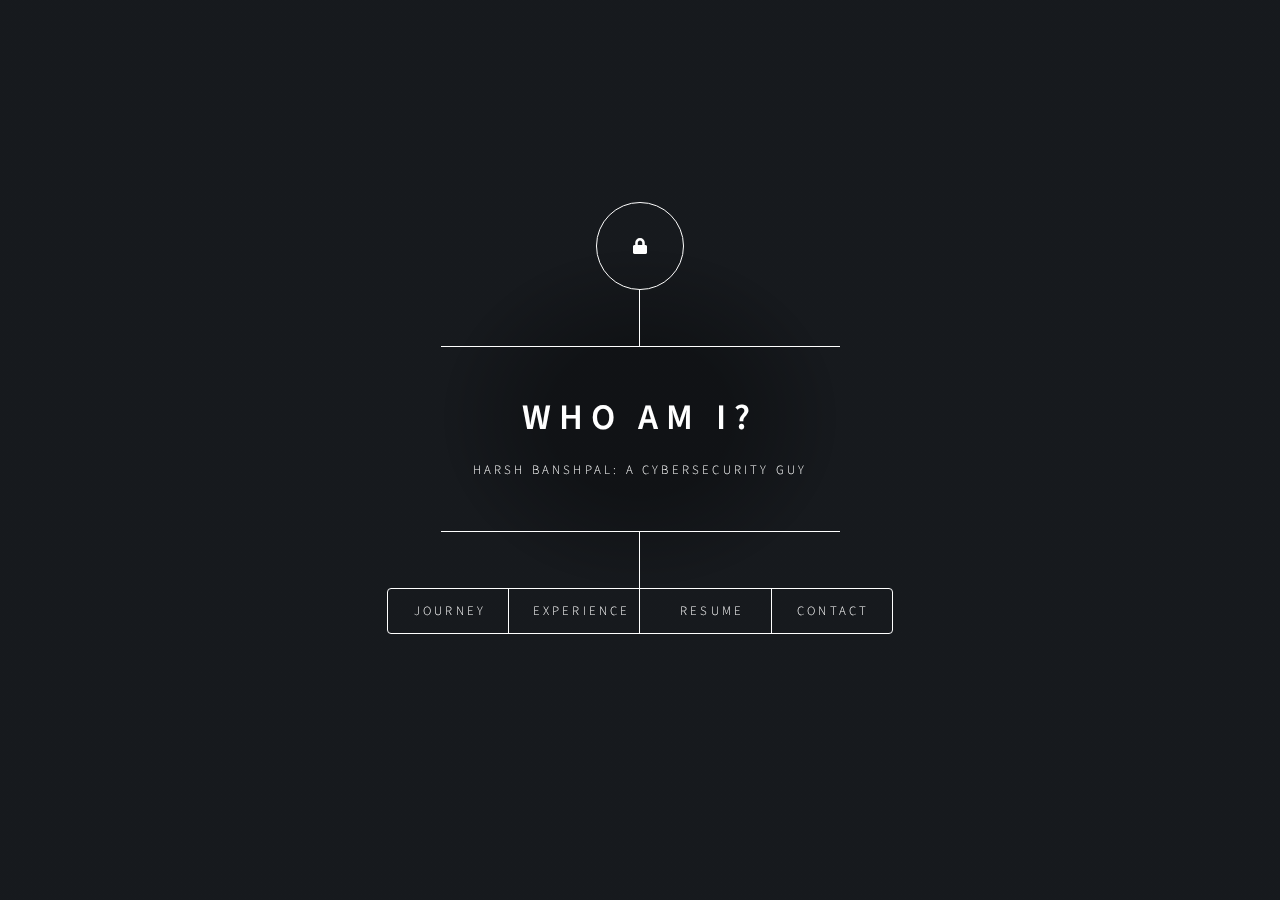
<file: index.html>
<!DOCTYPE HTML>
<!--
    Dimension by HTML5 UP
    html5up.net | @ajlkn
    Free for personal and commercial use under the CCA 3.0 license (html5up.net/license)
-->
<html>
    <head>
        <title>Harsh Banshpal</title>
        <meta charset="utf-8" />
        <meta name="viewport" content="width=device-width, initial-scale=1, user-scalable=no" />
	<meta name="google-site-verification" content="4yqehzmd3AiBYOD_GiUdosVdEqfBzF6DFmXLEhTHpwc" />
        <link rel="stylesheet" href="assets/css/main.css" />
		<link rel="icon" href="images/profile.jpg" type="image/png">
        <noscript><link rel="stylesheet" href="assets/css/noscript.css" /></noscript>
    </head>
    <body class="is-preload">

        <!-- Wrapper -->
            <div id="wrapper">

                <!-- Header -->
                    <header id="header">
                        <div class="logo">
                            <i class="fa fa-lock" aria-hidden="true"></i>
                        </div>
                        <div class="content">
                            <div class="inner">
                                <h1>Who Am I?</h1>
                                <p>Harsh Banshpal: A Cybersecurity guy</p>
                            </div>
                        </div>
                        <nav>
                            <ul>
                                <li><a href="#journey">Journey</a></li>
                                <li><a href="#experience">Experience</a></li>
                                <li><a href="#resume">Resume</a></li>
                                <li><a href="#contact">Contact</a></li>
                                <!--<li><a href="#elements">Elements</a></li>-->
                            </ul>
                        </nav>
                    </header>

                <!-- Main -->
                    <div id="main">

                        <!-- Intro -->
                            <article id="journey">
                                <h2 class="major">Journey</h2>
                                <span class="image main"><img src="images/Kirnapur.jpeg" alt="" /></span>
                                <p>I was born into a middle-class <b>Indian</b> family in the beautiful town of Kirnapur. 
									Like many Indian children, I had no clear direction in life, only a passion for playing cricket. 
									Eventually, I got a PC with <b>2GB RAM</b>, which was sufficient for playing GTA San Andreas. This led me to dabble in creating basic HTML pages. 
									After finishing school, I had hoped college would teach me to develop <b>Android apps</b> and <b>web applications</b>, but instead, I found myself studying subjects that seemed irrelevant. 
									Apparently, my curiosity in <b>hacking</b> was excited when my college’s website was hacked by a Bangladeshi hacker, who defaced the webpage and left his Facebook profile link. 
									I reached out to him to learn how he did it, but he ignored my messages. This drove me to Google and eventually to purchase an Udemy course on <b>Ethical Hacking</b>. 
									While I was learning for the sake of knowledge, I also began to explore Android app development as a potential career, unaware that ethical hacking could offer similar opportunities. 
									During my first year of engineering, I felt overwhelmed and considered dropping out, but the onset of Covid-19 allowed me to pass.
								</p>
								<p>At that point, I stopped learning altogether and felt lost, unsure of what to do next. However, I knew I was passionate about ethical hacking, 
									and my mentor encouraged me to delve into the <b>bug bounties</b>. Gradually, I leveled up, earning recognition from renowned companies like Google and Microsoft. 
									By my third year, I had received several job offers and decided to opt-out college placement. One day, an idea struck me to explore 
									cybersecurity in different parts of the world, which led me to discover the beautiful country of <b>Ireland</b>. I chose to study in <b>Galway</b>, but financial 
									constraints were an obstacle. After extensive research and a lengthy process, I secured an education loan and was admitted to the <b>University of Galway</b>, 
									which give me a vibe of the Harry Potter campus.</p>
								<p>Having completed my master's degree, I’m now focused on learning and engaging with the vibrant cybersecurity community.
								</p>
								<p>I’m also actively working towards making <b>BSides Galway</b> a reality this year (2024), to further contribute to the cybersecurity community.
								</p>
							</article>

                        <!-- Work -->
                            <article id="experience">
                                <h2 class="major">Work Experience</h2>
                                <span class="image main"><img src="images/work.jpeg" alt="" /></span>
                                <p>Although my professional journey in cybersecurity began with finding vulnerabilities and reporting them to the respective companies, my industry experience started with a summer internship at the <b>Cyber Crime Cell of Gurugram Police</b>. 
									It was like stepping into a real-life crime thriller, where I immersed myself in digital forensics, unraveling the mysteries of cyber law and the intricacies of cyber defense.</p>
                                <p>Following that, I joined <b>Securaeon Initiative</b> as a <b>Cyber Security Research and Development Intern</b>. This role was a blend of education and action, where I conducted vulnerability 
									assessments and penetration testing, significantly bolstering the security of numerous projects. I also had the privilege of mentoring students in the art of bug bounty hunting, 
									equipping them with practical cybersecurity skills.</p>
								<p>
									My tenure at <b>Global Education Ltd</b> began with a pivotal discovery. While exploring the college’s ERP application, I uncovered an <b>IDOR</b> vulnerability that could potentially disclose sensitive 
									information, including student personal and bank details. This third-party application, crucial for the college’s operations, was at risk. I promptly reported this vulnerability 
									to Global Education in an ethical manner, showcasing my commitment to cybersecurity. Recognizing my skills and the importance of my find, they offered me an internship. 
									As a <b>Cyber Security Analyst</b>. My role was critical in enhancing the organization’s application and network security by identifying and mitigating further critical vulnerabilities.
									As the go-to expert, I worked closely with the development team to strengthen the application’s defenses against potential cyber threats.
								</p>
                            </article>

                        <!-- CV -->
                            <article id="resume">
                                <h2 class="major">Resume</h2>
                                <p>Welcome to my professional space!<br>
								As I stand on the edge of completing my Master’s degree in Cyber Security Risk Management from the University of Galway, 
								I invite you to explore my experiences and accomplishments in the field. <br>Below, you’ll find my resume which details my journey, skills, 
								and the recognitions I’ve received from industry leaders.<br>
								<a href="https://drive.google.com/file/d/1jcNrx-jEhHM2R9tceNeybR0uD8lNEkUE/view?usp=sharing"><b>Download My Resume</b></a>
								</p>
								<span class="image main"><img src="images/HBResumeP1.jpg" alt="" /></span>
								<span class="image main"><img src="images/HBResumeP2.jpg" alt="" /></span>
                            </article>

                        <!-- Contact -->
                            <article id="contact">
                                <h2 class="major">Contact</h2>
                                <p>I love making new professional acquaintances. Reach out if you want to talk technology, cybersecurity, or any interesting stuff. Feel free to connect with me through my social media handles!</p>
                                <ul class="icons">
									<center>
									<li><a href="https://www.linkedin.com/in/harshbanshpal/" class="icon brands fa-linkedin"><span class="label">LinkedIn</span></a></li>
                                    <li><a href="https://twitter.com/harshbanshpal/" class="icon brands fa-twitter"><span class="label">Twitter</span></a></li>
									<li><a href="mailto:banshpalharsh@gmail.com" class="icon fas fa-envelope"><span class="label">Email</span></a></li>
									<li><a href="https://medium.com/@harshbanshpal/" class="icon brands fa-medium"><span class="label">Medium</span></a></li>
                                    <li><a href="https://github.com/harshbanshpal/" class="icon brands fa-github"><span class="label">GitHub</span></a></li>
                                    <li><a href="https://www.instagram.com/harsh_ban_/" class="icon brands fa-instagram"><span class="label">Instagram</span></a></li>
                                    <li><a href="https://www.facebook.com/harsh.banshpal/" class="icon brands fa-facebook-f"><span class="label">Facebook</span></a></li>
									</center>
                                </ul>
                            </article>

                        <!-- Elements -->
                            <article id="elements">
                                <h2 class="major">Elements</h2>

                                <section>
                                    <!-- Your elements section content -->
                                </section>

                            </article>

                    </div>

                <!-- Footer -->
                    <footer id="footer">
                        <p></p>
                    </footer>

            </div>

        <!-- BG -->
            <div id="bg" style="background-image: url('https://raw.githubusercontent.com/harshbanshpal/harshbanshpal.github.io/main/bg.jpeg')"></div>

        <!-- Scripts -->
            <script src="assets/js/jquery.min.js"></script>
            <script src="assets/js/browser.min.js"></script>
            <script src="assets/js/breakpoints.min.js"></script>
            <script src="assets/js/util.js"></script>
            <script src="assets/js/main.js"></script>

    </body>
</html>
</file>
<file: assets/css/noscript.css>
/*
	Dimension by HTML5 UP
	html5up.net | @ajlkn
	Free for personal and commercial use under the CCA 3.0 license (html5up.net/license)
*/

/* BG */

	body.is-preload #bg:before {
		background-color: transparent;
	}

/* Header */

	body.is-preload #header {
		-moz-filter: none;
		-webkit-filter: none;
		-ms-filter: none;
		filter: none;
	}

		body.is-preload #header > * {
			opacity: 1;
		}

		body.is-preload #header .content .inner {
			max-height: none;
			padding: 3rem 2rem;
			opacity: 1;
		}

/* Main */

	#main article {
		opacity: 1;
		margin: 4rem 0 0 0;
	}
</file>
<file: assets/css/main.css>
@import url(fontawesome-all.min.css);
@import url("https://fonts.googleapis.com/css?family=Source+Sans+Pro:300italic,600italic,300,600");

/*
	Dimension by HTML5 UP
	html5up.net | @ajlkn
	Free for personal and commercial use under the CCA 3.0 license (html5up.net/license)
*/

html, body, div, span, applet, object,
iframe, h1, h2, h3, h4, h5, h6, p, blockquote,
pre, a, abbr, acronym, address, big, cite,
code, del, dfn, em, img, ins, kbd, q, s, samp,
small, strike, strong, sub, sup, tt, var, b,
u, i, center, dl, dt, dd, ol, ul, li, fieldset,
form, label, legend, table, caption, tbody,
tfoot, thead, tr, th, td, article, aside,
canvas, details, embed, figure, figcaption,
footer, header, hgroup, menu, nav, output, ruby,
section, summary, time, mark, audio, video {
	margin: 0;
	padding: 0;
	border: 0;
	font-size: 100%;
	font: inherit;
	vertical-align: baseline;}

article, aside, details, figcaption, figure,
footer, header, hgroup, menu, nav, section {
	display: block;}

body {
	line-height: 1;
}

ol, ul {
	list-style: none;
}

blockquote, q {
	quotes: none;
}

	blockquote:before, blockquote:after, q:before, q:after {
		content: '';
		content: none;
	}

table {
	border-collapse: collapse;
	border-spacing: 0;
}

body {
	-webkit-text-size-adjust: none;
}

mark {
	background-color: transparent;
	color: inherit;
}

input::-moz-focus-inner {
	border: 0;
	padding: 0;
}

input, select, textarea {
	-moz-appearance: none;
	-webkit-appearance: none;
	-ms-appearance: none;
	appearance: none;
}

/* Basic */

	@-ms-viewport {
		width: device-width;
	}

	@media screen and (max-width: 480px) {

		html, body {
			min-width: 320px;
		}

	}

	html {
		box-sizing: border-box;
	}

	*, *:before, *:after {
		box-sizing: inherit;
	}

	body {
		background: #1b1f22;
	}

		body.is-preload *, body.is-preload *:before, body.is-preload *:after {
			-moz-animation: none !important;
			-webkit-animation: none !important;
			-ms-animation: none !important;
			animation: none !important;
			-moz-transition: none !important;
			-webkit-transition: none !important;
			-ms-transition: none !important;
			transition: none !important;
		}

/* Type */

	html {
		font-size: 16pt;
	}

		@media screen and (max-width: 1680px) {

			html {
				font-size: 12pt;
			}

		}

		@media screen and (max-width: 736px) {

			html {
				font-size: 11pt;
			}

		}

		@media screen and (max-width: 360px) {

			html {
				font-size: 10pt;
			}

		}

	body, input, select, textarea {
		color: #ffffff;
		font-family: "Source Sans Pro", sans-serif;
		font-weight: 300;
		font-size: 1rem;
		line-height: 1.65;
	}

	a {
		-moz-transition: color 0.2s ease-in-out, background-color 0.2s ease-in-out, border-bottom-color 0.2s ease-in-out;
		-webkit-transition: color 0.2s ease-in-out, background-color 0.2s ease-in-out, border-bottom-color 0.2s ease-in-out;
		-ms-transition: color 0.2s ease-in-out, background-color 0.2s ease-in-out, border-bottom-color 0.2s ease-in-out;
		transition: color 0.2s ease-in-out, background-color 0.2s ease-in-out, border-bottom-color 0.2s ease-in-out;
		border-bottom: dotted 1px rgba(255, 255, 255, 0.5);
		text-decoration: none;
		color: inherit;
	}

		a:hover {
			border-bottom-color: transparent;
		}

	strong, b {
		color: #ffffff;
		font-weight: 600;
	}

	em, i {
		font-style: italic;
	}

	p {
		margin: 0 0 2rem 0;
	}

	h1, h2, h3, h4, h5, h6 {
		color: #ffffff;
		font-weight: 600;
		line-height: 1.5;
		margin: 0 0 1rem 0;
		text-transform: uppercase;
		letter-spacing: 0.2rem;
	}

		h1 a, h2 a, h3 a, h4 a, h5 a, h6 a {
			color: inherit;
			text-decoration: none;
		}

		h1.major, h2.major, h3.major, h4.major, h5.major, h6.major {
			border-bottom: solid 1px #ffffff;
			width: -moz-max-content;
			width: -webkit-max-content;
			width: -ms-max-content;
			width: max-content;
			padding-bottom: 0.5rem;
			margin: 0 0 2rem 0;
		}

	h1 {
		font-size: 2.25rem;
		line-height: 1.3;
		letter-spacing: 0.5rem;
	}

	h2 {
		font-size: 1.5rem;
		line-height: 1.4;
		letter-spacing: 0.5rem;
	}

	h3 {
		font-size: 1rem;
	}

	h4 {
		font-size: 0.8rem;
	}

	h5 {
		font-size: 0.7rem;
	}

	h6 {
		font-size: 0.6rem;
	}

	@media screen and (max-width: 736px) {

		h1 {
			font-size: 1.75rem;
			line-height: 1.4;
		}

		h2 {
			font-size: 1.25em;
			line-height: 1.5;
		}

	}

	sub {
		font-size: 0.8rem;
		position: relative;
		top: 0.5rem;
	}

	sup {
		font-size: 0.8rem;
		position: relative;
		top: -0.5rem;
	}

	blockquote {
		border-left: solid 4px #ffffff;
		font-style: italic;
		margin: 0 0 2rem 0;
		padding: 0.5rem 0 0.5rem 2rem;
	}

	code {
		background: rgba(255, 255, 255, 0.075);
		border-radius: 4px;
		font-family: "Courier New", monospace;
		font-size: 0.9rem;
		margin: 0 0.25rem;
		padding: 0.25rem 0.65rem;
	}

	pre {
		-webkit-overflow-scrolling: touch;
		font-family: "Courier New", monospace;
		font-size: 0.9rem;
		margin: 0 0 2rem 0;
	}

		pre code {
			display: block;
			line-height: 1.75;
			padding: 1rem 1.5rem;
			overflow-x: auto;
		}

	hr {
		border: 0;
		border-bottom: solid 1px #ffffff;
		margin: 2.75rem 0;
	}

	.align-left {
		text-align: left;
	}

	.align-center {
		text-align: center;
	}

	.align-right {
		text-align: right;
	}

/* Form */

	form {
		margin: 0 0 2rem 0;
	}

		form > :last-child {
			margin-bottom: 0;
		}

		form > .fields {
			display: -moz-flex;
			display: -webkit-flex;
			display: -ms-flex;
			display: flex;
			-moz-flex-wrap: wrap;
			-webkit-flex-wrap: wrap;
			-ms-flex-wrap: wrap;
			flex-wrap: wrap;
			width: calc(100% + 3rem);
			margin: -1.5rem 0 2rem -1.5rem;
		}

			form > .fields > .field {
				-moz-flex-grow: 0;
				-webkit-flex-grow: 0;
				-ms-flex-grow: 0;
				flex-grow: 0;
				-moz-flex-shrink: 0;
				-webkit-flex-shrink: 0;
				-ms-flex-shrink: 0;
				flex-shrink: 0;
				padding: 1.5rem 0 0 1.5rem;
				width: calc(100% - 1.5rem);
			}

				form > .fields > .field.half {
					width: calc(50% - 0.75rem);
				}

				form > .fields > .field.third {
					width: calc(100%/3 - 0.5rem);
				}

				form > .fields > .field.quarter {
					width: calc(25% - 0.375rem);
				}

		@media screen and (max-width: 480px) {

			form > .fields {
				width: calc(100% + 3rem);
				margin: -1.5rem 0 2rem -1.5rem;
			}

				form > .fields > .field {
					padding: 1.5rem 0 0 1.5rem;
					width: calc(100% - 1.5rem);
				}

					form > .fields > .field.half {
						width: calc(100% - 1.5rem);
					}

					form > .fields > .field.third {
						width: calc(100% - 1.5rem);
					}

					form > .fields > .field.quarter {
						width: calc(100% - 1.5rem);
					}

		}

	label {
		color: #ffffff;
		display: block;
		font-size: 0.8rem;
		font-weight: 300;
		letter-spacing: 0.2rem;
		line-height: 1.5;
		margin: 0 0 1rem 0;
		text-transform: uppercase;
	}

	input[type="text"],
	input[type="password"],
	input[type="email"],
	input[type="tel"],
	select,
	textarea {
		-moz-appearance: none;
		-webkit-appearance: none;
		-ms-appearance: none;
		appearance: none;
		-moz-transition: border-color 0.2s ease-in-out, box-shadow 0.2s ease-in-out, background-color 0.2s ease-in-out;
		-webkit-transition: border-color 0.2s ease-in-out, box-shadow 0.2s ease-in-out, background-color 0.2s ease-in-out;
		-ms-transition: border-color 0.2s ease-in-out, box-shadow 0.2s ease-in-out, background-color 0.2s ease-in-out;
		transition: border-color 0.2s ease-in-out, box-shadow 0.2s ease-in-out, background-color 0.2s ease-in-out;
		background-color: transparent;
		border-radius: 4px;
		border: solid 1px #ffffff;
		color: inherit;
		display: block;
		outline: 0;
		padding: 0 1rem;
		text-decoration: none;
		width: 100%;
	}

		input[type="text"]:invalid,
		input[type="password"]:invalid,
		input[type="email"]:invalid,
		input[type="tel"]:invalid,
		select:invalid,
		textarea:invalid {
			box-shadow: none;
		}

		input[type="text"]:focus,
		input[type="password"]:focus,
		input[type="email"]:focus,
		input[type="tel"]:focus,
		select:focus,
		textarea:focus {
			background: rgba(255, 255, 255, 0.075);
			border-color: #ffffff;
			box-shadow: 0 0 0 1px #ffffff;
		}

	select {
		background-image: url("data:image/svg+xml;charset=utf8,%3Csvg xmlns='http://www.w3.org/2000/svg' width='40' height='40' preserveAspectRatio='none' viewBox='0 0 40 40'%3E%3Cpath d='M9.4,12.3l10.4,10.4l10.4-10.4c0.2-0.2,0.5-0.4,0.9-0.4c0.3,0,0.6,0.1,0.9,0.4l3.3,3.3c0.2,0.2,0.4,0.5,0.4,0.9 c0,0.4-0.1,0.6-0.4,0.9L20.7,31.9c-0.2,0.2-0.5,0.4-0.9,0.4c-0.3,0-0.6-0.1-0.9-0.4L4.3,17.3c-0.2-0.2-0.4-0.5-0.4-0.9 c0-0.4,0.1-0.6,0.4-0.9l3.3-3.3c0.2-0.2,0.5-0.4,0.9-0.4S9.1,12.1,9.4,12.3z' fill='%23ffffff' /%3E%3C/svg%3E");
		background-size: 1.25rem;
		background-repeat: no-repeat;
		background-position: calc(100% - 1rem) center;
		height: 2.75rem;
		padding-right: 2.75rem;
		text-overflow: ellipsis;
	}

		select option {
			color: #ffffff;
			background: #1b1f22;
		}

		select:focus::-ms-value {
			background-color: transparent;
		}

		select::-ms-expand {
			display: none;
		}

	input[type="text"],
	input[type="password"],
	input[type="email"],
	select {
		height: 2.75rem;
	}

	textarea {
		padding: 0.75rem 1rem;
	}

	input[type="checkbox"],
	input[type="radio"] {
		-moz-appearance: none;
		-webkit-appearance: none;
		-ms-appearance: none;
		appearance: none;
		display: block;
		float: left;
		margin-right: -2rem;
		opacity: 0;
		width: 1rem;
		z-index: -1;
	}

		input[type="checkbox"] + label,
		input[type="radio"] + label {
			text-decoration: none;
			-moz-user-select: none;
			-webkit-user-select: none;
			-ms-user-select: none;
			user-select: none;
			color: #ffffff;
			cursor: pointer;
			display: inline-block;
			font-size: 0.8rem;
			font-weight: 300;
			margin: 0 0 0.5rem 0;
			padding-left: 2.65rem;
			padding-right: 0.75rem;
			position: relative;
		}

			input[type="checkbox"] + label:before,
			input[type="radio"] + label:before {
				-moz-osx-font-smoothing: grayscale;
				-webkit-font-smoothing: antialiased;
				display: inline-block;
				font-style: normal;
				font-variant: normal;
				text-rendering: auto;
				line-height: 1;
				text-transform: none !important;
				font-family: 'Font Awesome 5 Free';
				font-weight: 900;
			}

			input[type="checkbox"] + label:before,
			input[type="radio"] + label:before {
				-moz-transition: border-color 0.2s ease-in-out, box-shadow 0.2s ease-in-out, background-color 0.2s ease-in-out;
				-webkit-transition: border-color 0.2s ease-in-out, box-shadow 0.2s ease-in-out, background-color 0.2s ease-in-out;
				-ms-transition: border-color 0.2s ease-in-out, box-shadow 0.2s ease-in-out, background-color 0.2s ease-in-out;
				transition: border-color 0.2s ease-in-out, box-shadow 0.2s ease-in-out, background-color 0.2s ease-in-out;
				border-radius: 4px;
				border: solid 1px #ffffff;
				content: '';
				display: inline-block;
				height: 1.65rem;
				left: 0;
				line-height: 1.65rem;
				position: absolute;
				text-align: center;
				top: -0.15rem;
				width: 1.65rem;
			}

		input[type="checkbox"]:checked + label:before,
		input[type="radio"]:checked + label:before {
			background: #ffffff !important;
			border-color: #ffffff !important;
			color: #1b1f22;
			content: '\f00c';
		}

		input[type="checkbox"]:focus + label:before,
		input[type="radio"]:focus + label:before {
			background: rgba(255, 255, 255, 0.075);
			border-color: #ffffff;
			box-shadow: 0 0 0 1px #ffffff;
		}

	input[type="checkbox"] + label:before {
		border-radius: 4px;
	}

	input[type="radio"] + label:before {
		border-radius: 100%;
	}

	::-webkit-input-placeholder {
		color: rgba(255, 255, 255, 0.5) !important;
		opacity: 1.0;
	}

	:-moz-placeholder {
		color: rgba(255, 255, 255, 0.5) !important;
		opacity: 1.0;
	}

	::-moz-placeholder {
		color: rgba(255, 255, 255, 0.5) !important;
		opacity: 1.0;
	}

	:-ms-input-placeholder {
		color: rgba(255, 255, 255, 0.5) !important;
		opacity: 1.0;
	}

	.formerize-placeholder {
		color: rgba(255, 255, 255, 0.5) !important;
		opacity: 1.0;
	}

/* Box */

	.box {
		border-radius: 4px;
		border: solid 1px #ffffff;
		margin-bottom: 2rem;
		padding: 1.5em;
	}

		.box > :last-child,
		.box > :last-child > :last-child,
		.box > :last-child > :last-child > :last-child {
			margin-bottom: 0;
		}

		.box.alt {
			border: 0;
			border-radius: 0;
			padding: 0;
		}

/* Icon */

	.icon {
		text-decoration: none;
		border-bottom: none;
		position: relative;
	}

		.icon:before {
			-moz-osx-font-smoothing: grayscale;
			-webkit-font-smoothing: antialiased;
			display: inline-block;
			font-style: normal;
			font-variant: normal;
			text-rendering: auto;
			line-height: 1;
			text-transform: none !important;
			font-family: 'Font Awesome 5 Free';
			font-weight: 400;
		}

		.icon > .label {
			display: none;
		}

		.icon:before {
			line-height: inherit;
		}

		.icon.solid:before {
			font-weight: 900;
		}

		.icon.brands:before {
			font-family: 'Font Awesome 5 Brands';
		}

/* Image */

	.image {
		border-radius: 4px;
		border: 0;
		display: inline-block;
		position: relative;
	}

		.image:before {
			pointer-events: none;
			background-image: url("D:\Harsh Banshpal\OIG2 (1).jpeg");
			background-color: rgba(19, 21, 25, 0.5);
			border-radius: 4px;
			content: '';
			display: block;
			height: 100%;
			left: 0;
			opacity: 0.5;
			position: absolute;
			top: 0;
			width: 100%;
		}

		.image img {
			border-radius: 4px;
			display: block;
		}

		.image.left, .image.right {
			max-width: 40%;
		}

			.image.left img, .image.right img {
				width: 100%;
			}

		.image.left {
			float: left;
			padding: 0 1.5em 1em 0;
			top: 0.25em;
		}

		.image.right {
			float: right;
			padding: 0 0 1em 1.5em;
			top: 0.25em;
		}

		.image.fit {
			display: block;
			margin: 0 0 2rem 0;
			width: 100%;
		}

			.image.fit img {
				width: 100%;
			}

		.image.main {
			display: block;
			margin: 2.5rem 0;
			width: 100%;
		}

			.image.main img {
				width: 100%;
			}

		@media screen and (max-width: 736px) {

			.image.main {
				margin: 2rem 0;
			}

		}

		@media screen and (max-width: 480px) {

			.image.main {
				margin: 1.5rem 0;
			}

		}

/* List */

	ol {
		list-style: decimal;
		margin: 0 0 2rem 0;
		padding-left: 1.25em;
	}

		ol li {
			padding-left: 0.25em;
		}

	ul {
		list-style: disc;
		margin: 0 0 2rem 0;
		padding-left: 1em;
	}

		ul li {
			padding-left: 0.5em;
		}

		ul.alt {
			list-style: none;
			padding-left: 0;
		}

			ul.alt li {
				border-top: solid 1px #ffffff;
				padding: 0.5em 0;
			}

				ul.alt li:first-child {
					border-top: 0;
					padding-top: 0;
				}

	dl {
		margin: 0 0 2rem 0;
	}

		dl dt {
			display: block;
			font-weight: 600;
			margin: 0 0 1rem 0;
		}

		dl dd {
			margin-left: 2rem;
		}

/* Actions */

	ul.actions {
		display: -moz-flex;
		display: -webkit-flex;
		display: -ms-flex;
		display: flex;
		cursor: default;
		list-style: none;
		margin-left: -1rem;
		padding-left: 0;
	}

		ul.actions li {
			padding: 0 0 0 1rem;
			vertical-align: middle;
		}

		ul.actions.special {
			-moz-justify-content: center;
			-webkit-justify-content: center;
			-ms-justify-content: center;
			justify-content: center;
			width: 100%;
			margin-left: 0;
		}

			ul.actions.special li:first-child {
				padding-left: 0;
			}

		ul.actions.stacked {
			-moz-flex-direction: column;
			-webkit-flex-direction: column;
			-ms-flex-direction: column;
			flex-direction: column;
			margin-left: 0;
		}

			ul.actions.stacked li {
				padding: 1.3rem 0 0 0;
			}

				ul.actions.stacked li:first-child {
					padding-top: 0;
				}

		ul.actions.fit {
			width: calc(100% + 1rem);
		}

			ul.actions.fit li {
				-moz-flex-grow: 1;
				-webkit-flex-grow: 1;
				-ms-flex-grow: 1;
				flex-grow: 1;
				-moz-flex-shrink: 1;
				-webkit-flex-shrink: 1;
				-ms-flex-shrink: 1;
				flex-shrink: 1;
				width: 100%;
			}

				ul.actions.fit li > * {
					width: 100%;
				}

			ul.actions.fit.stacked {
				width: 100%;
			}

		@media screen and (max-width: 480px) {

			ul.actions:not(.fixed) {
				-moz-flex-direction: column;
				-webkit-flex-direction: column;
				-ms-flex-direction: column;
				flex-direction: column;
				margin-left: 0;
				width: 100% !important;
			}

				ul.actions:not(.fixed) li {
					-moz-flex-grow: 1;
					-webkit-flex-grow: 1;
					-ms-flex-grow: 1;
					flex-grow: 1;
					-moz-flex-shrink: 1;
					-webkit-flex-shrink: 1;
					-ms-flex-shrink: 1;
					flex-shrink: 1;
					padding: 1rem 0 0 0;
					text-align: center;
					width: 100%;
				}

					ul.actions:not(.fixed) li > * {
						width: 100%;
					}

					ul.actions:not(.fixed) li:first-child {
						padding-top: 0;
					}

					ul.actions:not(.fixed) li input[type="submit"],
					ul.actions:not(.fixed) li input[type="reset"],
					ul.actions:not(.fixed) li input[type="button"],
					ul.actions:not(.fixed) li button,
					ul.actions:not(.fixed) li .button {
						width: 100%;
					}

						ul.actions:not(.fixed) li input[type="submit"].icon:before,
						ul.actions:not(.fixed) li input[type="reset"].icon:before,
						ul.actions:not(.fixed) li input[type="button"].icon:before,
						ul.actions:not(.fixed) li button.icon:before,
						ul.actions:not(.fixed) li .button.icon:before {
							margin-left: -0.5em;
						}

		}

/* Icons */

	ul.icons {
		cursor: default;
		list-style: none;
		padding-left: 0;
	}

		ul.icons li {
			display: inline-block;
			padding: 0 0.75em 0 0;
		}

			ul.icons li:last-child {
				padding-right: 0;
			}

			ul.icons li a {
				border-radius: 100%;
				box-shadow: inset 0 0 0 1px #ffffff;
				display: inline-block;
				height: 2.25rem;
				line-height: 2.25rem;
				text-align: center;
				width: 2.25rem;
			}

				ul.icons li a:hover {
					background-color: rgba(255, 255, 255, 0.075);
				}

				ul.icons li a:active {
					background-color: rgba(255, 255, 255, 0.175);
				}

/* Table */

	.table-wrapper {
		-webkit-overflow-scrolling: touch;
		overflow-x: auto;
	}

	table {
		margin: 0 0 2rem 0;
		width: 100%;
	}

		table tbody tr {
			border: solid 1px #ffffff;
			border-left: 0;
			border-right: 0;
		}

			table tbody tr:nth-child(2n + 1) {
				background-color: rgba(255, 255, 255, 0.075);
			}

		table td {
			padding: 0.75em 0.75em;
		}

		table th {
			color: #ffffff;
			font-size: 0.9em;
			font-weight: 600;
			padding: 0 0.75em 0.75em 0.75em;
			text-align: left;
		}

		table thead {
			border-bottom: solid 2px #ffffff;
		}

		table tfoot {
			border-top: solid 2px #ffffff;
		}

		table.alt {
			border-collapse: separate;
		}

			table.alt tbody tr td {
				border: solid 1px #ffffff;
				border-left-width: 0;
				border-top-width: 0;
			}

				table.alt tbody tr td:first-child {
					border-left-width: 1px;
				}

			table.alt tbody tr:first-child td {
				border-top-width: 1px;
			}

			table.alt thead {
				border-bottom: 0;
			}

			table.alt tfoot {
				border-top: 0;
			}

/* Button */

	input[type="submit"],
	input[type="reset"],
	input[type="button"],
	button,
	.button {
		-moz-appearance: none;
		-webkit-appearance: none;
		-ms-appearance: none;
		appearance: none;
		-moz-transition: background-color 0.2s ease-in-out, color 0.2s ease-in-out;
		-webkit-transition: background-color 0.2s ease-in-out, color 0.2s ease-in-out;
		-ms-transition: background-color 0.2s ease-in-out, color 0.2s ease-in-out;
		transition: background-color 0.2s ease-in-out, color 0.2s ease-in-out;
		background-color: transparent;
		border-radius: 4px;
		border: 0;
		box-shadow: inset 0 0 0 1px #ffffff;
		color: #ffffff !important;
		cursor: pointer;
		display: inline-block;
		font-size: 0.8rem;
		font-weight: 300;
		height: 2.75rem;
		letter-spacing: 0.2rem;
		line-height: 2.75rem;
		outline: 0;
		padding: 0 1.25rem 0 1.35rem;
		text-align: center;
		text-decoration: none;
		text-transform: uppercase;
		white-space: nowrap;
	}

		input[type="submit"]:hover,
		input[type="reset"]:hover,
		input[type="button"]:hover,
		button:hover,
		.button:hover {
			background-color: rgba(255, 255, 255, 0.075);
		}

		input[type="submit"]:active,
		input[type="reset"]:active,
		input[type="button"]:active,
		button:active,
		.button:active {
			background-color: rgba(255, 255, 255, 0.175);
		}

		input[type="submit"].icon:before,
		input[type="reset"].icon:before,
		input[type="button"].icon:before,
		button.icon:before,
		.button.icon:before {
			margin-right: 0.5em;
		}

		input[type="submit"].fit,
		input[type="reset"].fit,
		input[type="button"].fit,
		button.fit,
		.button.fit {
			width: 100%;
		}

		input[type="submit"].small,
		input[type="reset"].small,
		input[type="button"].small,
		button.small,
		.button.small {
			font-size: 0.6rem;
			height: 2.0625rem;
			line-height: 2.0625rem;
		}

		input[type="submit"].primary,
		input[type="reset"].primary,
		input[type="button"].primary,
		button.primary,
		.button.primary {
			background-color: #ffffff;
			color: #1b1f22 !important;
			font-weight: 600;
		}

		input[type="submit"].disabled, input[type="submit"]:disabled,
		input[type="reset"].disabled,
		input[type="reset"]:disabled,
		input[type="button"].disabled,
		input[type="button"]:disabled,
		button.disabled,
		button:disabled,
		.button.disabled,
		.button:disabled {
			pointer-events: none;
			cursor: default;
			opacity: 0.25;
		}

	input[type="submit"],
	input[type="reset"],
	input[type="button"],
	button {
		line-height: calc(2.75rem - 2px);
	}

/* BG */

	#bg {
		-moz-transform: scale(1.0);
		-webkit-transform: scale(1.0);
		-ms-transform: scale(1.0);
		transform: scale(1.0);
		-webkit-backface-visibility: hidden;
		position: fixed;
		top: 0;
		left: 0;
		width: 100%;
		height: 100vh;
		z-index: 1;
	}

		#bg:before, #bg:after {
			content: '';
			display: block;
			position: absolute;
			top: 0;
			left: 0;
			width: 100%;
			height: 100%;
		}

		#bg:before {
			-moz-transition: background-color 2.5s ease-in-out;
			-webkit-transition: background-color 2.5s ease-in-out;
			-ms-transition: background-color 2.5s ease-in-out;
			transition: background-color 2.5s ease-in-out;
			-moz-transition-delay: 0.75s;
			-webkit-transition-delay: 0.75s;
			-ms-transition-delay: 0.75s;
			transition-delay: 0.75s;
			background-image: linear-gradient(to top, rgba(19, 21, 25, 0.5), rgba(19, 21, 25, 0.5)), url("D:\Harsh Banshpal\OIG2 (1).jpeg");
			background-size: auto,
 256px 256px;
			background-position: center,
 center;
			background-repeat: no-repeat,
 repeat;
			z-index: 2;
		}

		#bg:after {
			-moz-transform: scale(1.125);
			-webkit-transform: scale(1.125);
			-ms-transform: scale(1.125);
			transform: scale(1.125);
			-moz-transition: -moz-transform 0.325s ease-in-out, -moz-filter 0.325s ease-in-out;
			-webkit-transition: -webkit-transform 0.325s ease-in-out, -webkit-filter 0.325s ease-in-out;
			-ms-transition: -ms-transform 0.325s ease-in-out, -ms-filter 0.325s ease-in-out;
			transition: transform 0.325s ease-in-out, filter 0.325s ease-in-out;
			background-image: url("D:\Harsh Banshpal\OIG2 (1).jpeg");
			background-position: center;
			background-size: cover;
			background-repeat: no-repeat;
			z-index: 1;
		}

		body.is-article-visible #bg:after {
			-moz-transform: scale(1.0825);
			-webkit-transform: scale(1.0825);
			-ms-transform: scale(1.0825);
			transform: scale(1.0825);
			-moz-filter: blur(0.2rem);
			-webkit-filter: blur(0.2rem);
			-ms-filter: blur(0.2rem);
			filter: blur(0.2rem);
		}

		body.is-preload #bg:before {
			background-color: #000000;
		}

/* Wrapper */

	#wrapper {
		display: -moz-flex;
		display: -webkit-flex;
		display: -ms-flex;
		display: flex;
		-moz-flex-direction: column;
		-webkit-flex-direction: column;
		-ms-flex-direction: column;
		flex-direction: column;
		-moz-align-items: center;
		-webkit-align-items: center;
		-ms-align-items: center;
		align-items: center;
		-moz-justify-content: space-between;
		-webkit-justify-content: space-between;
		-ms-justify-content: space-between;
		justify-content: space-between;
		position: relative;
		min-height: 100vh;
		width: 100%;
		padding: 4rem 2rem;
		z-index: 3;
	}

		#wrapper:before {
			content: '';
			display: block;
		}

		@media screen and (max-width: 1680px) {

			#wrapper {
				padding: 3rem 2rem;
			}

		}

		@media screen and (max-width: 736px) {

			#wrapper {
				padding: 2rem 1rem;
			}

		}

		@media screen and (max-width: 480px) {

			#wrapper {
				padding: 1rem;
			}

		}

/* Header */

	#header {
		display: -moz-flex;
		display: -webkit-flex;
		display: -ms-flex;
		display: flex;
		-moz-flex-direction: column;
		-webkit-flex-direction: column;
		-ms-flex-direction: column;
		flex-direction: column;
		-moz-align-items: center;
		-webkit-align-items: center;
		-ms-align-items: center;
		align-items: center;
		-moz-transition: -moz-transform 0.325s ease-in-out, -moz-filter 0.325s ease-in-out, opacity 0.325s ease-in-out;
		-webkit-transition: -webkit-transform 0.325s ease-in-out, -webkit-filter 0.325s ease-in-out, opacity 0.325s ease-in-out;
		-ms-transition: -ms-transform 0.325s ease-in-out, -ms-filter 0.325s ease-in-out, opacity 0.325s ease-in-out;
		transition: transform 0.325s ease-in-out, filter 0.325s ease-in-out, opacity 0.325s ease-in-out;
		background-image: -moz-radial-gradient(rgba(0, 0, 0, 0.25) 25%, rgba(0, 0, 0, 0) 55%);
		background-image: -webkit-radial-gradient(rgba(0, 0, 0, 0.25) 25%, rgba(0, 0, 0, 0) 55%);
		background-image: -ms-radial-gradient(rgba(0, 0, 0, 0.25) 25%, rgba(0, 0, 0, 0) 55%);
		background-image: radial-gradient(rgba(0, 0, 0, 0.25) 25%, rgba(0, 0, 0, 0) 55%);
		max-width: 100%;
		text-align: center;
	}

		#header > * {
			-moz-transition: opacity 0.325s ease-in-out;
			-webkit-transition: opacity 0.325s ease-in-out;
			-ms-transition: opacity 0.325s ease-in-out;
			transition: opacity 0.325s ease-in-out;
			position: relative;
			margin-top: 3.5rem;
		}

			#header > *:before {
				content: '';
				display: block;
				position: absolute;
				top: calc(-3.5rem - 1px);
				left: calc(50% - 1px);
				width: 1px;
				height: calc(3.5rem + 1px);
				background: #ffffff;
			}

		#header > :first-child {
			margin-top: 0;
		}

			#header > :first-child:before {
				display: none;
			}

		#header .logo {
			width: 5.5rem;
			height: 5.5rem;
			line-height: 5.5rem;
			border: solid 1px #ffffff;
			border-radius: 100%;
		}

			#header .logo .icon:before {
				font-size: 2rem;
			}

		#header .content {
			border-style: solid;
			border-color: #ffffff;
			border-top-width: 1px;
			border-bottom-width: 1px;
			max-width: 100%;
		}

			#header .content .inner {
				-moz-transition: max-height 0.75s ease, padding 0.75s ease, opacity 0.325s ease-in-out;
				-webkit-transition: max-height 0.75s ease, padding 0.75s ease, opacity 0.325s ease-in-out;
				-ms-transition: max-height 0.75s ease, padding 0.75s ease, opacity 0.325s ease-in-out;
				transition: max-height 0.75s ease, padding 0.75s ease, opacity 0.325s ease-in-out;
				-moz-transition-delay: 0.25s;
				-webkit-transition-delay: 0.25s;
				-ms-transition-delay: 0.25s;
				transition-delay: 0.25s;
				padding: 3rem 2rem;
				max-height: 40rem;
				overflow: hidden;
			}

				#header .content .inner > :last-child {
					margin-bottom: 0;
				}

			#header .content p {
				text-transform: uppercase;
				letter-spacing: 0.2rem;
				font-size: 0.8rem;
				line-height: 2;
			}

		#header nav ul {
			display: -moz-flex;
			display: -webkit-flex;
			display: -ms-flex;
			display: flex;
			margin-bottom: 0;
			list-style: none;
			padding-left: 0;
			border: solid 1px #ffffff;
			border-radius: 4px;
		}

			#header nav ul li {
				padding-left: 0;
				border-left: solid 1px #ffffff;
			}

				#header nav ul li:first-child {
					border-left: 0;
				}

				#header nav ul li a {
					display: block;
					min-width: 7.5rem;
					height: 2.75rem;
					line-height: 2.75rem;
					padding: 0 1.25rem 0 1.45rem;
					text-transform: uppercase;
					letter-spacing: 0.2rem;
					font-size: 0.8rem;
					border-bottom: 0;
				}

					#header nav ul li a:hover {
						background-color: rgba(255, 255, 255, 0.075);
					}

					#header nav ul li a:active {
						background-color: rgba(255, 255, 255, 0.175);
					}

		#header nav.use-middle:after {
			content: '';
			display: block;
			position: absolute;
			top: 0;
			left: calc(50% - 1px);
			width: 1px;
			height: 100%;
			background: #ffffff;
		}

		#header nav.use-middle ul li.is-middle {
			border-left: 0;
		}

		body.is-article-visible #header {
			-moz-transform: scale(0.95);
			-webkit-transform: scale(0.95);
			-ms-transform: scale(0.95);
			transform: scale(0.95);
			-moz-filter: blur(0.1rem);
			-webkit-filter: blur(0.1rem);
			-ms-filter: blur(0.1rem);
			filter: blur(0.1rem);
			opacity: 0;
		}

		body.is-preload #header {
			-moz-filter: blur(0.125rem);
			-webkit-filter: blur(0.125rem);
			-ms-filter: blur(0.125rem);
			filter: blur(0.125rem);
		}

			body.is-preload #header > * {
				opacity: 0;
			}

			body.is-preload #header .content .inner {
				max-height: 0;
				padding-top: 0;
				padding-bottom: 0;
				opacity: 0;
			}

		@media screen and (max-width: 980px) {

			#header .content p br {
				display: none;
			}

		}

		@media screen and (max-width: 736px) {

			#header > * {
				margin-top: 2rem;
			}

				#header > *:before {
					top: calc(-2rem - 1px);
					height: calc(2rem + 1px);
				}

			#header .logo {
				width: 4.75rem;
				height: 4.75rem;
				line-height: 4.75rem;
			}

				#header .logo .icon:before {
					font-size: 1.75rem;
				}

			#header .content .inner {
				padding: 2.5rem 1rem;
			}

			#header .content p {
				line-height: 1.875;
			}

		}

		@media screen and (max-width: 480px) {

			#header {
				padding: 1.5rem 0;
			}

				#header .content .inner {
					padding: 2.5rem 0;
				}

				#header nav ul {
					-moz-flex-direction: column;
					-webkit-flex-direction: column;
					-ms-flex-direction: column;
					flex-direction: column;
					min-width: 10rem;
					max-width: 100%;
				}

					#header nav ul li {
						border-left: 0;
						border-top: solid 1px #ffffff;
					}

						#header nav ul li:first-child {
							border-top: 0;
						}

						#header nav ul li a {
							height: 3rem;
							line-height: 3rem;
							min-width: 0;
							width: 100%;
						}

				#header nav.use-middle:after {
					display: none;
				}

		}

/* Main */

	#main {
		-moz-flex-grow: 1;
		-webkit-flex-grow: 1;
		-ms-flex-grow: 1;
		flex-grow: 1;
		-moz-flex-shrink: 1;
		-webkit-flex-shrink: 1;
		-ms-flex-shrink: 1;
		flex-shrink: 1;
		display: -moz-flex;
		display: -webkit-flex;
		display: -ms-flex;
		display: flex;
		-moz-align-items: center;
		-webkit-align-items: center;
		-ms-align-items: center;
		align-items: center;
		-moz-justify-content: center;
		-webkit-justify-content: center;
		-ms-justify-content: center;
		justify-content: center;
		-moz-flex-direction: column;
		-webkit-flex-direction: column;
		-ms-flex-direction: column;
		flex-direction: column;
		position: relative;
		max-width: 100%;
		z-index: 3;
	}

		#main article {
			-moz-transform: translateY(0.25rem);
			-webkit-transform: translateY(0.25rem);
			-ms-transform: translateY(0.25rem);
			transform: translateY(0.25rem);
			-moz-transition: opacity 0.325s ease-in-out, -moz-transform 0.325s ease-in-out;
			-webkit-transition: opacity 0.325s ease-in-out, -webkit-transform 0.325s ease-in-out;
			-ms-transition: opacity 0.325s ease-in-out, -ms-transform 0.325s ease-in-out;
			transition: opacity 0.325s ease-in-out, transform 0.325s ease-in-out;
			padding: 4.5rem 2.5rem 1.5rem 2.5rem ;
			position: relative;
			width: 40rem;
			max-width: 100%;
			background-color: rgba(27, 31, 34, 0.85);
			border-radius: 4px;
			opacity: 0;
		}

			#main article.active {
				-moz-transform: translateY(0);
				-webkit-transform: translateY(0);
				-ms-transform: translateY(0);
				transform: translateY(0);
				opacity: 1;
			}

			#main article .close {
				display: block;
				position: absolute;
				top: 0;
				right: 0;
				width: 4rem;
				height: 4rem;
				cursor: pointer;
				text-indent: 4rem;
				overflow: hidden;
				white-space: nowrap;
			}

				#main article .close:before {
					-moz-transition: background-color 0.2s ease-in-out;
					-webkit-transition: background-color 0.2s ease-in-out;
					-ms-transition: background-color 0.2s ease-in-out;
					transition: background-color 0.2s ease-in-out;
					content: '';
					display: block;
					position: absolute;
					top: 0.75rem;
					left: 0.75rem;
					width: 2.5rem;
					height: 2.5rem;
					border-radius: 100%;
					background-position: center;
					background-image: url("D:\Harsh Banshpal\OIG2 (1).jpeg");
					background-size: 20px 20px;
					background-repeat: no-repeat;
				}

				#main article .close:hover:before {
					background-color: rgba(255, 255, 255, 0.075);
				}

				#main article .close:active:before {
					background-color: rgba(255, 255, 255, 0.175);
				}

		@media screen and (max-width: 736px) {

			#main article {
				padding: 3.5rem 2rem 0.5rem 2rem ;
			}

				#main article .close:before {
					top: 0.875rem;
					left: 0.875rem;
					width: 2.25rem;
					height: 2.25rem;
					background-size: 14px 14px;
				}

		}

		@media screen and (max-width: 480px) {

			#main article {
				padding: 3rem 1.5rem 0.5rem 1.5rem ;
			}

		}

/* Footer */

	#footer {
		-moz-transition: -moz-transform 0.325s ease-in-out, -moz-filter 0.325s ease-in-out, opacity 0.325s ease-in-out;
		-webkit-transition: -webkit-transform 0.325s ease-in-out, -webkit-filter 0.325s ease-in-out, opacity 0.325s ease-in-out;
		-ms-transition: -ms-transform 0.325s ease-in-out, -ms-filter 0.325s ease-in-out, opacity 0.325s ease-in-out;
		transition: transform 0.325s ease-in-out, filter 0.325s ease-in-out, opacity 0.325s ease-in-out;
		width: 100%;
		max-width: 100%;
		margin-top: 2rem;
		text-align: center;
	}

		#footer .copyright {
			letter-spacing: 0.2rem;
			font-size: 0.6rem;
			opacity: 0.75;
			margin-bottom: 0;
			text-transform: uppercase;
		}

		body.is-article-visible #footer {
			-moz-transform: scale(0.95);
			-webkit-transform: scale(0.95);
			-ms-transform: scale(0.95);
			transform: scale(0.95);
			-moz-filter: blur(0.1rem);
			-webkit-filter: blur(0.1rem);
			-ms-filter: blur(0.1rem);
			filter: blur(0.1rem);
			opacity: 0;
		}

		body.is-preload #footer {
			opacity: 0;
		}
</file>
